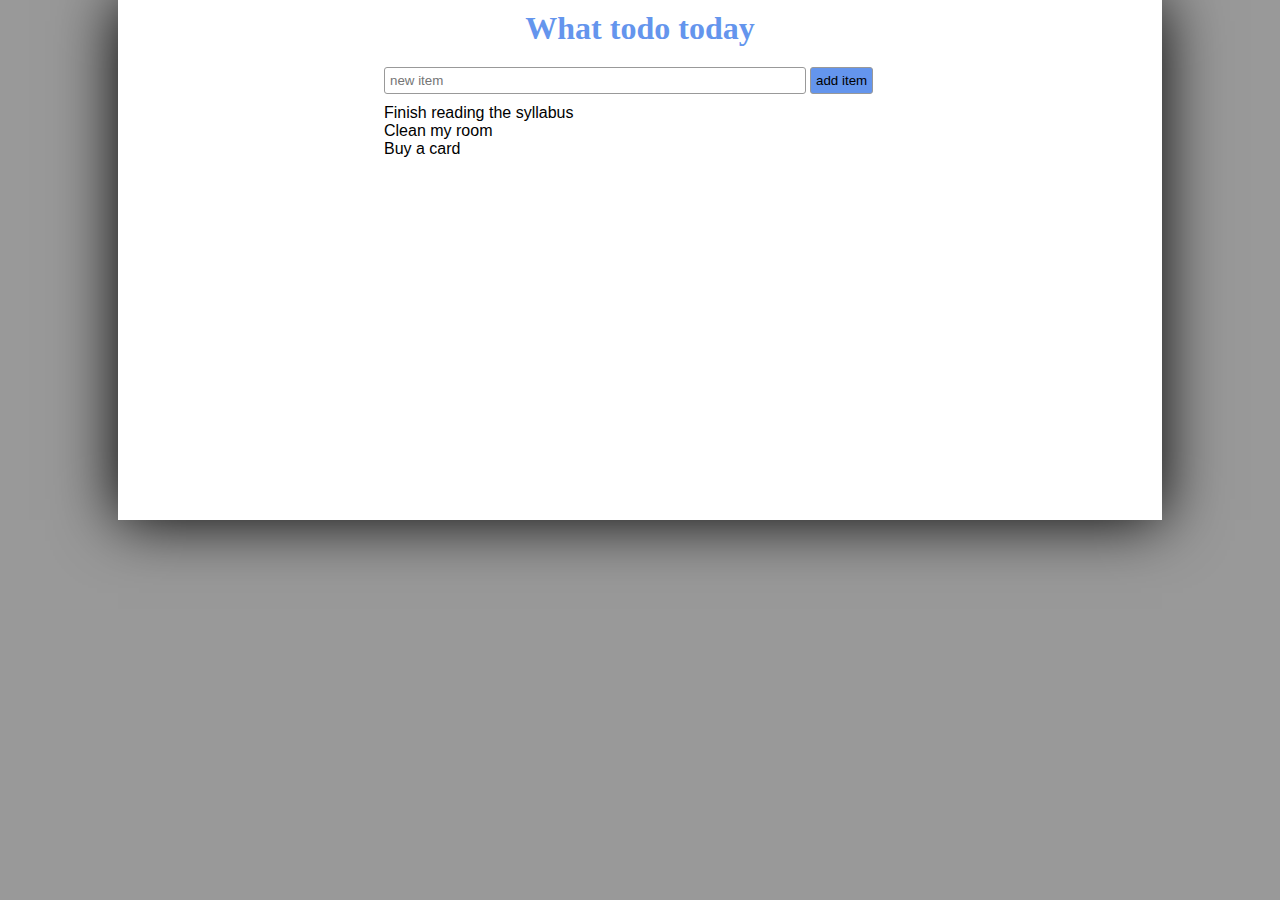
<file: index.html>
<!doctype html>
<html lang="en">
<head>
    <title>Oefenen met Backbone</title>
    <meta name="description" content="Oefenen met het DOM"/>
    <meta charset="utf-8"/>
    <link rel="stylesheet" href="css/global.css" type="text/css" />
    <script data-main="js/main" src="js/libs/require.js"></script>
</head>
<body>

<div id="container">
    <div id="menu">
        <div id='message'></div>
        <h1>What todo today</h1>
        <form>
            <input type="text" id='todo-input' class="input" placeholder="new item" value='' />
            <input type='submit' id='sbm-button' class="button" value="add item" />
        </form>
    </div>
    <div id="content"></div>
</div>

</body>
</html>
</file>
<file: css/global.css>
* {
    margin: 0;
    padding: 0;
}

html, body {
    background: #999;
}

#container{
    width: 80%;
    margin: 0 auto;;
    font-family: "Arial";
    background: #FFF;
    box-shadow: 0px 0px 60px #000;
    min-height: 500px;
    padding: 10px;
}

h1, h2, h3, h4, h5 {
    font-family: "Calibri";
    color: #6495ED;
    width: 100%;
    padding-bottom: 20px;
    text-align: center;
}

ul {
    list-style: none;
}

#menu, #content{
    width: 50%;
    margin: 0 auto;
}

#menu {
    padding-bottom: 10px;
}

.button {
    padding: 5px;
    background: #6495ED;
    color: #000;
    border: 1px solid #999;
    border-radius: 3px;
}

.input {
    width: 80%;
    padding: 5px;
    color: #999;
    border: 1px solid #999;
    border-radius: 3px;
}
</file>
